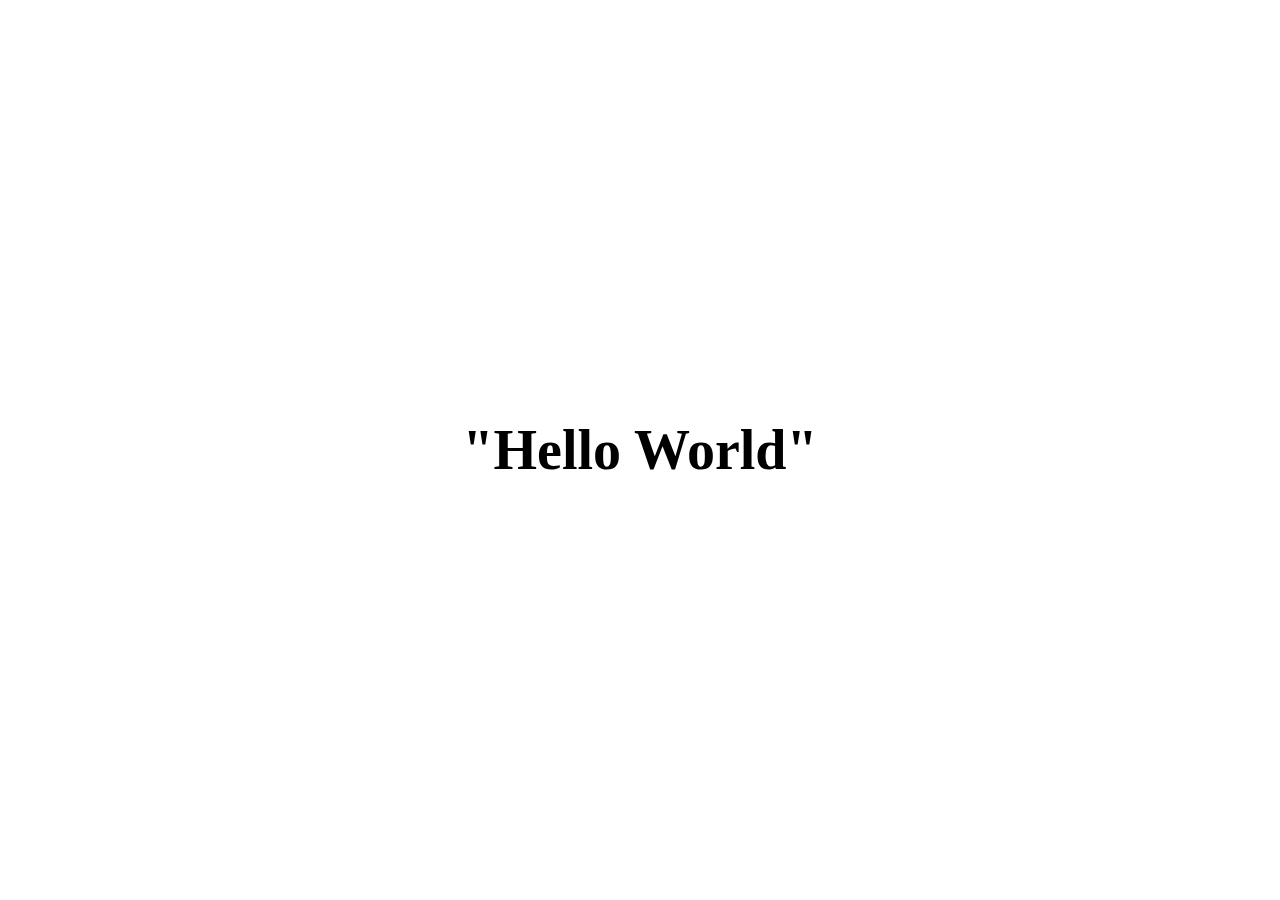
<file: index.html>
<!DOCTYPE html>
<html lang="en">
<head>
    <meta charset="UTF-8">
    <meta name="viewport" content="width=device-width, initial-scale=1.0">
    <title>Coursera</title>
    <link rel="stylesheet" href="main.css">
</head>
<body>
    <h1>"Hello World"</h1>
</body>
</html>
</file>
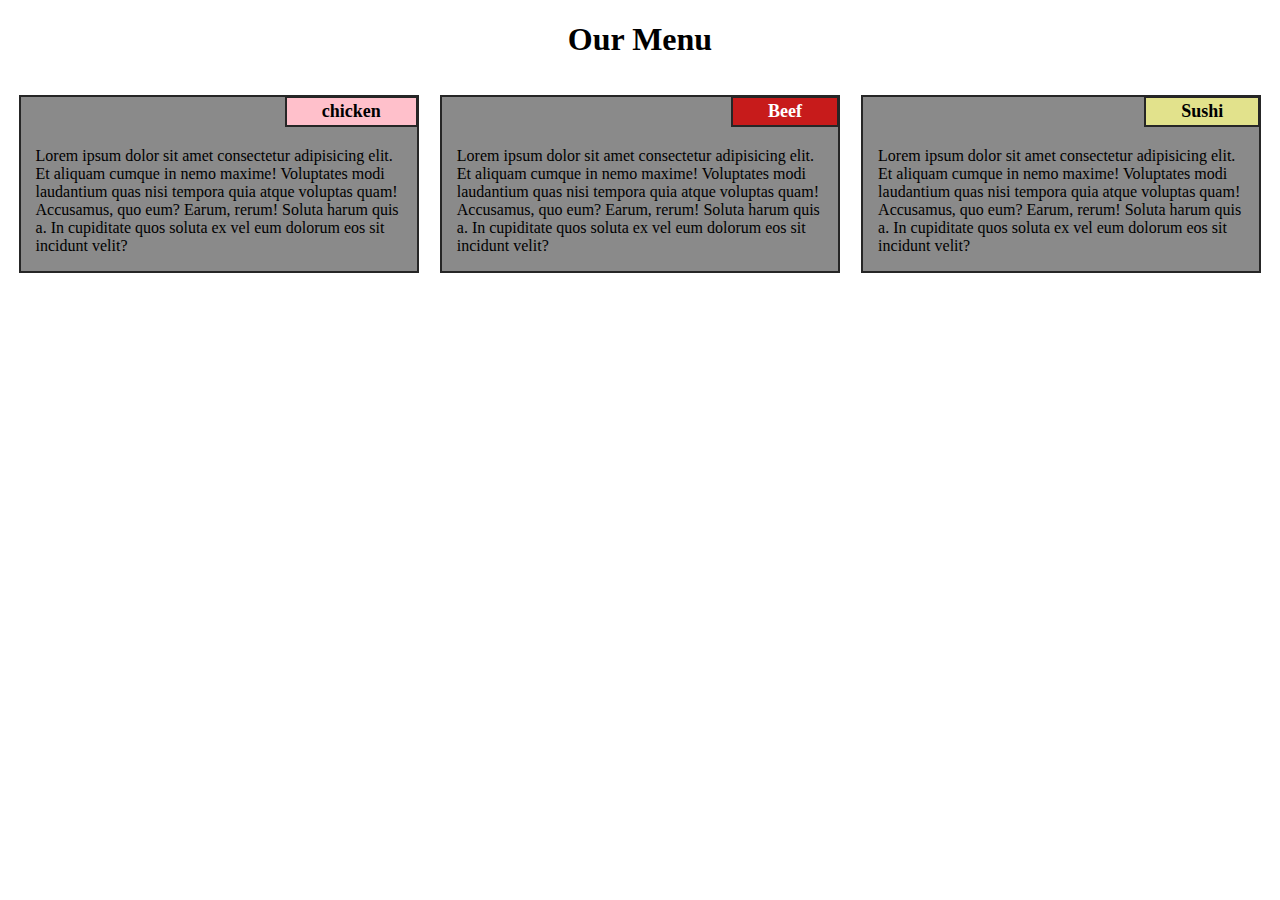
<file: module2-solution/index.html>
<!DOCTYPE html>
<html lang="en">

<head>
    <meta charset="UTF-8">
    <meta name="viewport" content="width=device-width, initial-scale=1.0">
    <title>Module 2 Solution</title>
    <link rel="stylesheet" href="css/main.css">
</head>

<body>
    <header>
        <h1>Our Menu</h1>
    </header>
        <div class="row">
            <article class="col-sm-12 col-md-6 col-lg-4">
                <div class="item">
                    <div class="item-name bgPink">
                        <h2>
                            chicken
                        </h2>
                    </div>
                    <p class="item-details">
                        Lorem ipsum dolor sit amet consectetur adipisicing elit. Et aliquam cumque in nemo maxime!
                        Voluptates modi laudantium quas nisi tempora quia atque voluptas quam! Accusamus, quo eum?
                        Earum, rerum! Soluta harum quis a. In cupiditate quos soluta ex vel eum dolorum eos sit incidunt
                        velit?
                    </p>
                </div>
            </article>
            <article class="col-sm-12 col-md-6 col-lg-4">
                <div class="item">
                    <div class="item-name bgRed">
                        <h2>
                            Beef
                        </h2>
                    </div>
                    <p class="item-details">
                        Lorem ipsum dolor sit amet consectetur adipisicing elit. Et aliquam cumque in nemo maxime!
                        Voluptates modi laudantium quas nisi tempora quia atque voluptas quam! Accusamus, quo eum?
                        Earum, rerum! Soluta harum quis a. In cupiditate quos soluta ex vel eum dolorum eos sit incidunt
                        velit?
                    </p>
                </div>
            </article>
            <article class="col-sm-12 col-md-12 col-lg-4">
                <div class="item">
                    <div class="item-name bgYellow">
                        <h2>
                            Sushi
                        </h2>
                    </div>
                    <p class="item-details">
                        Lorem ipsum dolor sit amet consectetur adipisicing elit. Et aliquam cumque in nemo maxime!
                        Voluptates modi laudantium quas nisi tempora quia atque voluptas quam! Accusamus, quo eum?
                        Earum, rerum! Soluta harum quis a. In cupiditate quos soluta ex vel eum dolorum eos sit incidunt
                        velit?
                    </p>
                </div>
            </article>
            <div class="clear"></div>
        </div>
</body>

</html>
</file>
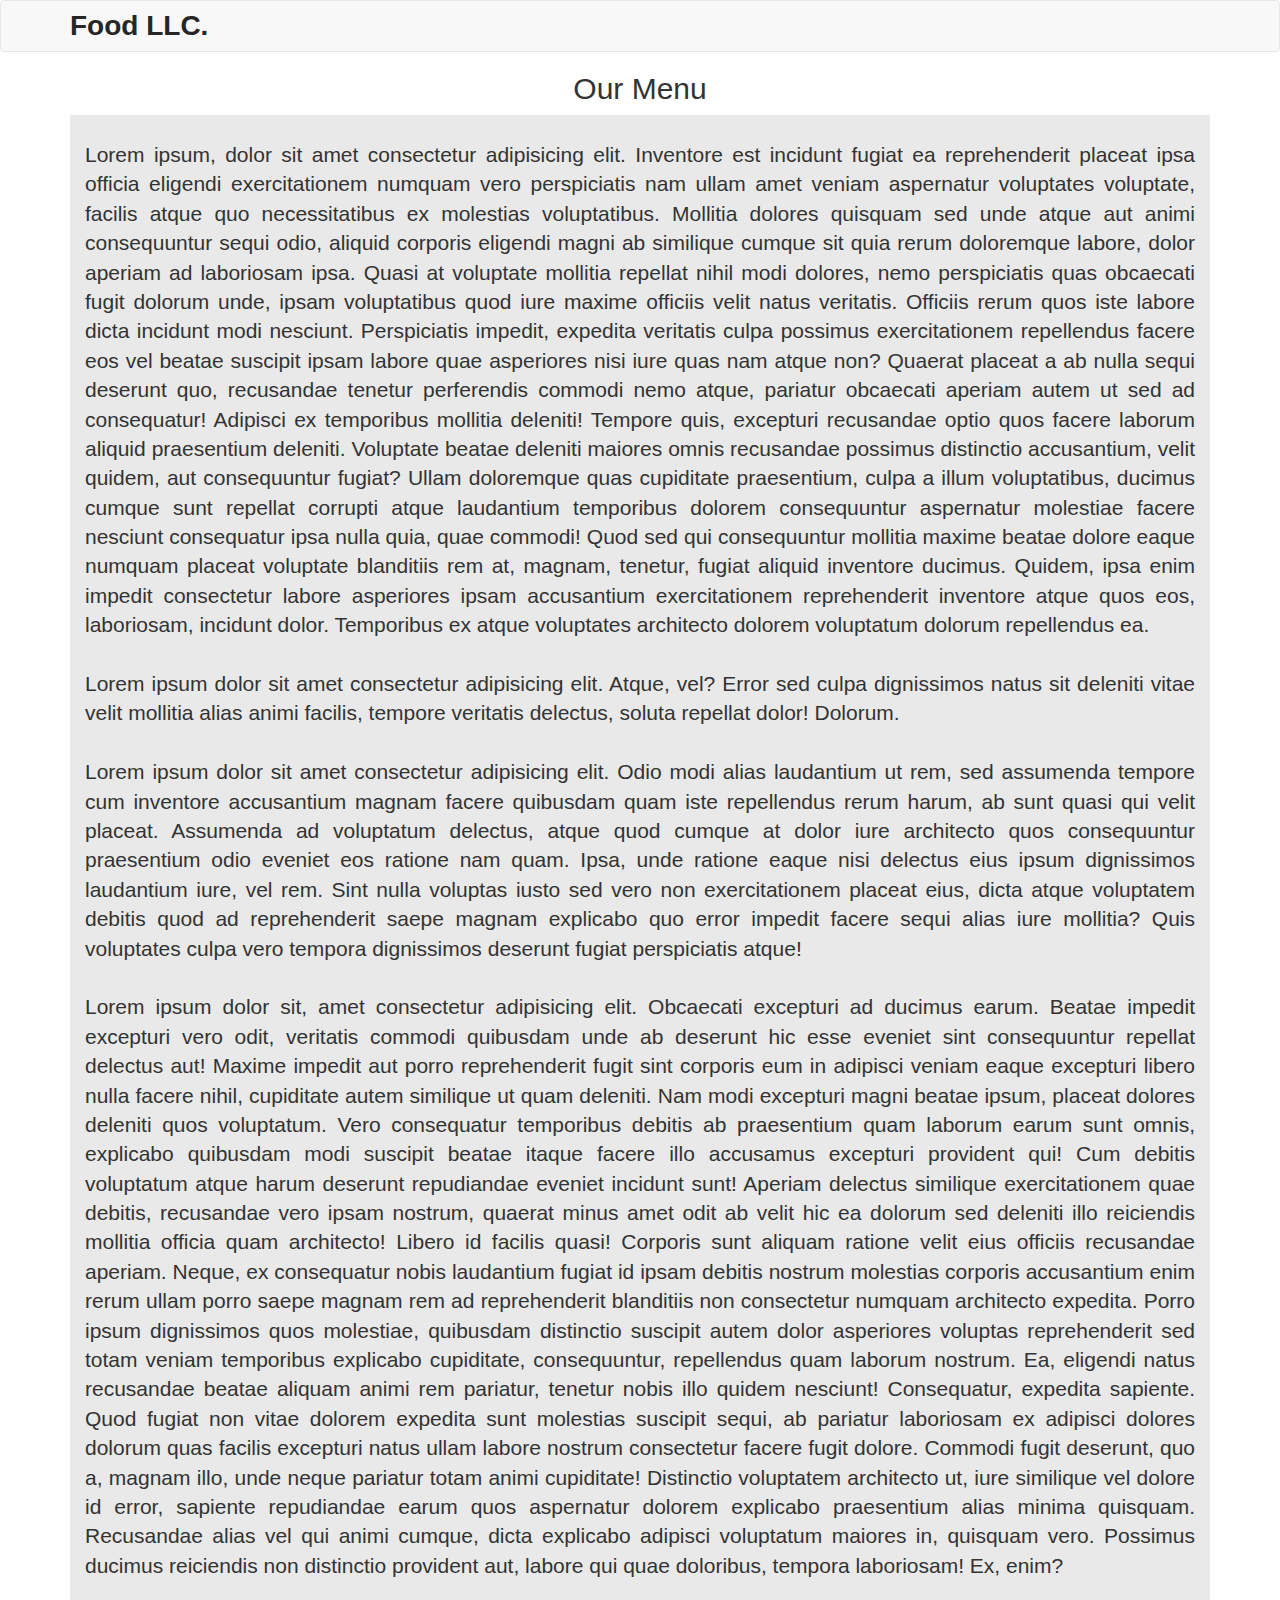
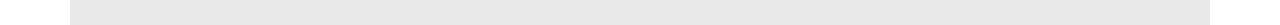
<file: module3-solution/index.html>
<!DOCTYPE html>
<html lang="en">

<head>
    <meta charset="UTF-8">
    <meta name="viewport" content="width=device-width, initial-scale=1.0">
    <title>Document</title>

    <!-- Bootstrap 4 CSS -->
    <link rel="stylesheet" href="css/bootstrap.min.css">

    <!-- Main CSS Style File -->
    <link rel="stylesheet" href="css/main.css">
</head>

<body>
    <nav class="navbar navbar-default ">
        <div class="container">
            <!-- Brand and toggle get grouped for better mobile display -->
            <div class="navbar-header">
                <button type="button" class="navbar-toggle collapsed" data-toggle="collapse"
                    data-target="#bs-example-navbar-collapse-1" aria-expanded="false">
                    <span class="sr-only">Toggle navigation</span>
                    <span class="icon-bar"></span>
                    <span class="icon-bar"></span>
                    <span class="icon-bar"></span>
                </button>
                <a class="navbar-brand" href="#">Food LLC.</a>
            </div>

            <!-- Collect the nav links, forms, and other content for toggling -->
            <div class="collapse navbar-collapse" id="bs-example-navbar-collapse-1">
                <ul class="nav navbar-nav visible-xs">
                    <li><a href="#">Chicken</a></li>
                    <li><a href="#">Beef</a></li>
                    <li><a href="#">Sushi</a></li>
                </ul>
            </div><!-- /.navbar-collapse -->
        </div><!-- /.container-fluid -->
    </nav>

    <header>
        <h2 class="text-center">Our Menu</h2>
    </header>

    <section class="container">
        <div class="tall-sec">
            <div class="row">
                <div class="col-xs-12">
                    <p class="lead text-justify">
                        Lorem ipsum, dolor sit amet consectetur adipisicing elit. Inventore est incidunt fugiat ea reprehenderit placeat ipsa officia eligendi exercitationem numquam vero perspiciatis nam ullam amet veniam aspernatur voluptates voluptate, facilis atque quo necessitatibus ex molestias voluptatibus. Mollitia dolores quisquam sed unde atque aut animi consequuntur sequi odio, aliquid corporis eligendi magni ab similique cumque sit quia rerum doloremque labore, dolor aperiam ad laboriosam ipsa. Quasi at voluptate mollitia repellat nihil modi dolores, nemo perspiciatis quas obcaecati fugit dolorum unde, ipsam voluptatibus quod iure maxime officiis velit natus veritatis. Officiis rerum quos iste labore dicta incidunt modi nesciunt. Perspiciatis impedit, expedita veritatis culpa possimus exercitationem repellendus facere eos vel beatae suscipit ipsam labore quae asperiores nisi iure quas nam atque non? Quaerat placeat a ab nulla sequi deserunt quo, recusandae tenetur perferendis commodi nemo atque, pariatur obcaecati aperiam autem ut sed ad consequatur! Adipisci ex temporibus mollitia deleniti! Tempore quis, excepturi recusandae optio quos facere laborum aliquid praesentium deleniti. Voluptate beatae deleniti maiores omnis recusandae possimus distinctio accusantium, velit quidem, aut consequuntur fugiat? Ullam doloremque quas cupiditate praesentium, culpa a illum voluptatibus, ducimus cumque sunt repellat corrupti atque laudantium temporibus dolorem consequuntur aspernatur molestiae facere nesciunt consequatur ipsa nulla quia, quae commodi! Quod sed qui consequuntur mollitia maxime beatae dolore eaque numquam placeat voluptate blanditiis rem at, magnam, tenetur, fugiat aliquid inventore ducimus. Quidem, ipsa enim impedit consectetur labore asperiores ipsam accusantium exercitationem reprehenderit inventore atque quos eos, laboriosam, incidunt dolor. Temporibus ex atque voluptates architecto dolorem voluptatum dolorum repellendus ea.
                        <br>
                        <br>
                        Lorem ipsum dolor sit amet consectetur adipisicing elit. Atque, vel? Error sed culpa dignissimos natus sit deleniti vitae velit mollitia alias animi facilis, tempore veritatis delectus, soluta repellat dolor! Dolorum.
                        <br>
                        <br>
                        Lorem ipsum dolor sit amet consectetur adipisicing elit. Odio modi alias laudantium ut rem, sed assumenda tempore cum inventore accusantium magnam facere quibusdam quam iste repellendus rerum harum, ab sunt quasi qui velit placeat. Assumenda ad voluptatum delectus, atque quod cumque at dolor iure architecto quos consequuntur praesentium odio eveniet eos ratione nam quam. Ipsa, unde ratione eaque nisi delectus eius ipsum dignissimos laudantium iure, vel rem. Sint nulla voluptas iusto sed vero non exercitationem placeat eius, dicta atque voluptatem debitis quod ad reprehenderit saepe magnam explicabo quo error impedit facere sequi alias iure mollitia? Quis voluptates culpa vero tempora dignissimos deserunt fugiat perspiciatis atque!
                        <br>
                        <br>
                        Lorem ipsum dolor sit, amet consectetur adipisicing elit. Obcaecati excepturi ad ducimus earum. Beatae impedit excepturi vero odit, veritatis commodi quibusdam unde ab deserunt hic esse eveniet sint consequuntur repellat delectus aut! Maxime impedit aut porro reprehenderit fugit sint corporis eum in adipisci veniam eaque excepturi libero nulla facere nihil, cupiditate autem similique ut quam deleniti. Nam modi excepturi magni beatae ipsum, placeat dolores deleniti quos voluptatum. Vero consequatur temporibus debitis ab praesentium quam laborum earum sunt omnis, explicabo quibusdam modi suscipit beatae itaque facere illo accusamus excepturi provident qui! Cum debitis voluptatum atque harum deserunt repudiandae eveniet incidunt sunt! Aperiam delectus similique exercitationem quae debitis, recusandae vero ipsam nostrum, quaerat minus amet odit ab velit hic ea dolorum sed deleniti illo reiciendis mollitia officia quam architecto! Libero id facilis quasi! Corporis sunt aliquam ratione velit eius officiis recusandae aperiam. Neque, ex consequatur nobis laudantium fugiat id ipsam debitis nostrum molestias corporis accusantium enim rerum ullam porro saepe magnam rem ad reprehenderit blanditiis non consectetur numquam architecto expedita. Porro ipsum dignissimos quos molestiae, quibusdam distinctio suscipit autem dolor asperiores voluptas reprehenderit sed totam veniam temporibus explicabo cupiditate, consequuntur, repellendus quam laborum nostrum. Ea, eligendi natus recusandae beatae aliquam animi rem pariatur, tenetur nobis illo quidem nesciunt! Consequatur, expedita sapiente. Quod fugiat non vitae dolorem expedita sunt molestias suscipit sequi, ab pariatur laboriosam ex adipisci dolores dolorum quas facilis excepturi natus ullam labore nostrum consectetur facere fugit dolore. Commodi fugit deserunt, quo a, magnam illo, unde neque pariatur totam animi cupiditate! Distinctio voluptatem architecto ut, iure similique vel dolore id error, sapiente repudiandae earum quos aspernatur dolorem explicabo praesentium alias minima quisquam. Recusandae alias vel qui animi cumque, dicta explicabo adipisci voluptatum maiores in, quisquam vero. Possimus ducimus reiciendis non distinctio provident aut, labore qui quae doloribus, tempora laboriosam! Ex, enim?
                    </p>
                </div>
            </div>
        </div>
    </section>

    <!--JQuery -->
    <script src="js/jquery.min.js"></script>

    <!--Bootstrap  -->
    <script src="js/bootstrap.min.js"></script>
</body>

</html>
</file>
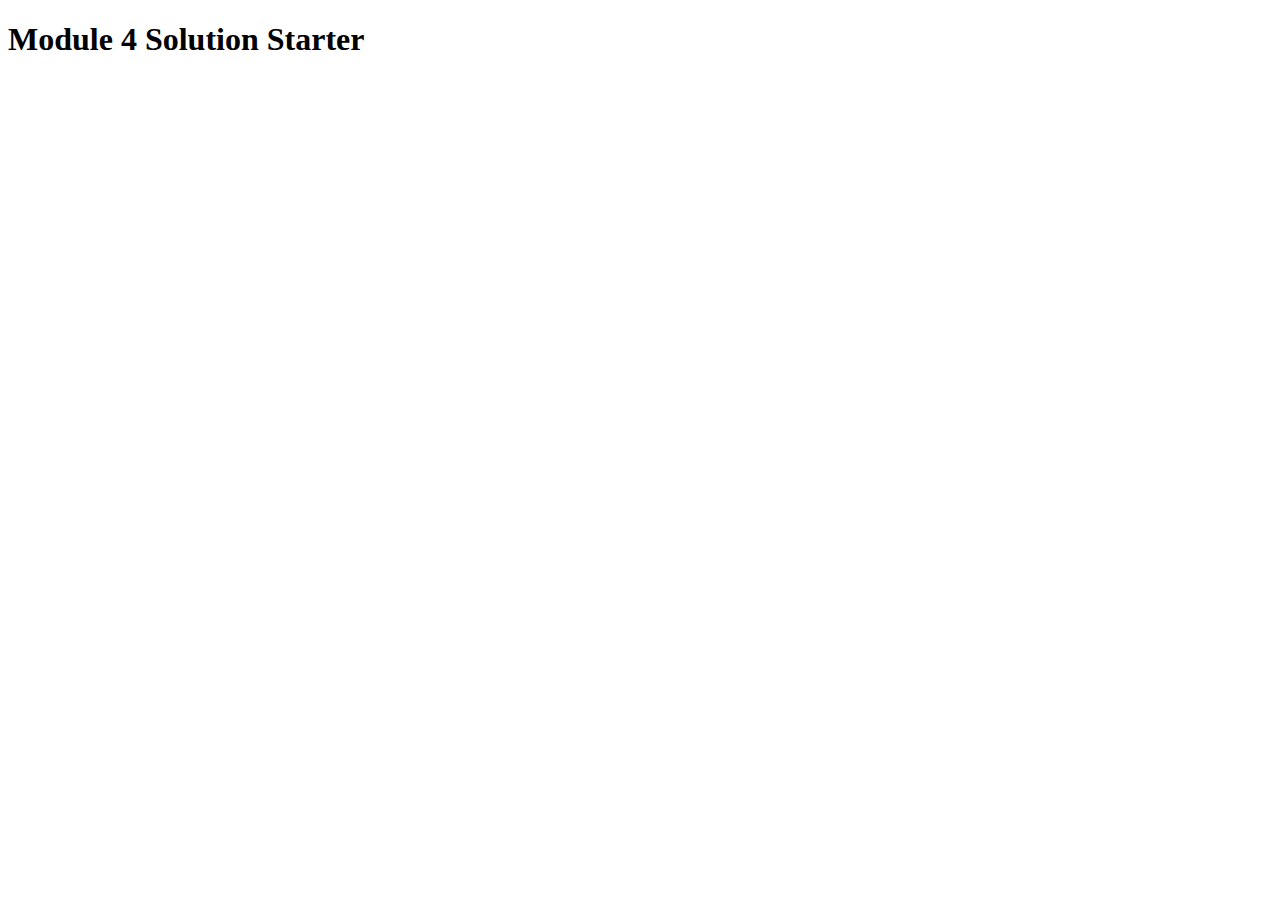
<file: module4_solution/index.html>
<!DOCTYPE html>
<html>
<head>
  <meta charset="utf-8">
  <title>Module 4 Solution Starter</title>
  <script>
    var names = []; // DO NOT REMOVE
  </script>
  <script src="SpeakHello.js"></script>
  <script src="SpeakGoodBye.js"></script>
  <script src="script.js"></script>
</head>
<body>
  <h1>Module 4 Solution Starter</h1>
</body>
</html>
</file>
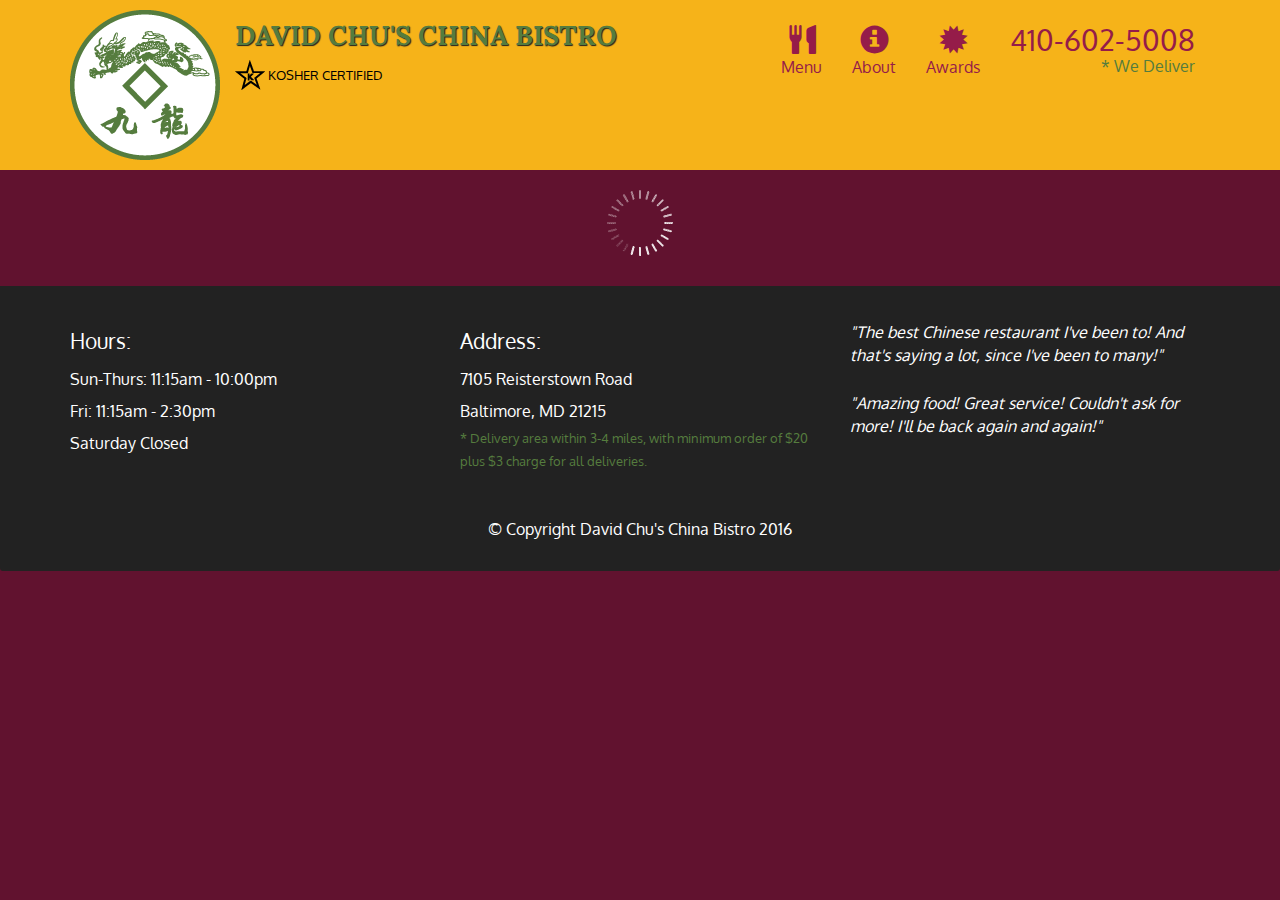
<file: module5_solution/index.html>
<!doctype html>
<html lang="en">
  <head>
    <meta charset="utf-8">
    <meta http-equiv="X-UA-Compatible" content="IE=edge">
    <meta name="viewport" content="width=device-width, initial-scale=1">
    <title>David Chu's China Bistro</title>
    <link rel="stylesheet" href="css/bootstrap.min.css">
    <link rel="stylesheet" href="css/styles.css">
    <link href='https://fonts.googleapis.com/css?family=Oxygen:400,300,700' rel='stylesheet' type='text/css'>
    <link href='https://fonts.googleapis.com/css?family=Lora' rel='stylesheet' type='text/css'>
  </head>
<body>
  <header>
    <nav id="header-nav" class="navbar navbar-default">
      <div class="container">
        <div class="navbar-header">
          <a href="index.html" class="pull-left visible-md visible-lg">
            <div id="logo-img" alt="Logo image"></div>
          </a>

          <div class="navbar-brand">
            <a href="index.html"><h1>David Chu's China Bistro</h1></a>
            <p>
              <img src="images/star-k-logo.png" alt="Kosher certification">
              <span>Kosher Certified</span>
            </p>
          </div>

          <button id="navbarToggle" type="button" class="navbar-toggle collapsed" data-toggle="collapse" data-target="#collapsable-nav" aria-expanded="false">
            <span class="sr-only">Toggle navigation</span>
            <span class="icon-bar"></span>
            <span class="icon-bar"></span>
            <span class="icon-bar"></span>
          </button>
        </div>
        
        <div id="collapsable-nav" class="collapse navbar-collapse">
           <ul id="nav-list" class="nav navbar-nav navbar-right">
            <li id="navHomeButton" class="visible-xs active">
              <a href="index.html">
                <span class="glyphicon glyphicon-home"></span> Home</a>
            </li>
            <li id="navMenuButton">
              <a href="#" onclick="$dc.loadMenuCategories();">
                <span class="glyphicon glyphicon-cutlery"></span><br class="hidden-xs"> Menu</a>
            </li>
            <li>
              <a href="#">
                <span class="glyphicon glyphicon-info-sign"></span><br class="hidden-xs"> About</a>
            </li>
            <li>
              <a href="#">
                <span class="glyphicon glyphicon-certificate"></span><br class="hidden-xs"> Awards</a>
            </li>
            <li id="phone" class="hidden-xs">
              <a href="tel:410-602-5008">
                <span>410-602-5008</span></a><div>* We Deliver</div>
            </li>
          </ul><!-- #nav-list -->
        </div><!-- .collapse .navbar-collapse -->
      </div><!-- .container -->
    </nav><!-- #header-nav -->
  </header>

  <div id="call-btn" class="visible-xs">
    <a class="btn" href="tel:410-602-5008">
    <span class="glyphicon glyphicon-earphone"></span>
    410-602-5008
    </a>
  </div>
  <div id="xs-deliver" class="text-center visible-xs">* We Deliver</div>

  <div id="main-content" class="container"></div>

  <footer class="panel-footer">
    <div class="container">
      <div class="row">
        <section id="hours" class="col-sm-4">
          <span>Hours:</span><br>
          Sun-Thurs: 11:15am - 10:00pm<br>
          Fri: 11:15am - 2:30pm<br>
          Saturday Closed
          <hr class="visible-xs">
        </section>
        <section id="address" class="col-sm-4">
          <span>Address:</span><br>
          7105 Reisterstown Road<br>
          Baltimore, MD 21215
          <p>* Delivery area within 3-4 miles, with minimum order of $20 plus $3 charge for all deliveries.</p>
          <hr class="visible-xs">
        </section>
        <section id="testimonials" class="col-sm-4">
          <p>"The best Chinese restaurant I've been to! And that's saying a lot, since I've been to many!"</p>
          <p>"Amazing food! Great service! Couldn't ask for more! I'll be back again and again!"</p>
        </section>
      </div>
      <div class="text-center">&copy; Copyright David Chu's China Bistro 2016</div>
    </div>
  </footer>

  <!-- jQuery (Bootstrap JS plugins depend on it) -->
  <script src="js/jquery-2.1.4.min.js"></script>
  <script src="js/bootstrap.min.js"></script>
  <script src="js/ajax-utils.js"></script>
  <script src="js/script.js"></script>
</body>
</html>
</file>
<file: main.css>
h1{
    margin: 0;
    padding: 0;
    font-size: 3.5em;
    font-family: console;
    position: absolute;
    top: 50%;
    left: 50%;
    transform: translate(-50%, -50%);
    -webkit-transform: translate(-50%, -50%);
    -moz-transform: translate(-50%, -50%);
    -ms-transform: translate(-50%, -50%);
    -o-transform: translate(-50%, -50%);
}
</file>
<file: module2-solution/css/main.css>
* {
    box-sizing: border-box;
}

body {
    font-family: cursive;
}

header {
    text-align: center;
}

.row{
    width: 100%;
}

.clear {
    clear: both
}

.item{
    padding: 0 15px;
    border: 2px solid #262626;
    width: 95%;
    margin: 15px auto;
    position: relative;
    background-color: #8a8a8a
}

.item-name{
    position: absolute;
    top: -1px;
    right: -1px;
    border: 2px solid #262626;
    background-color: #8a8a8a;
}

.item-name h2{
    margin: 0;
    padding: 3px 35px;
    font-size: 18px;
    display: inline-block;
}

.bgPink{
    background-color: pink;
}

.bgRed{
    background-color: #c71b1b;
    color: #FFF;
}

.bgYellow{
    background-color: #e2e28c;
}

.item-details{
    margin-top: 50px;
}
/********** Large devices only **********/
@media (min-width: 992px) {

    .col-lg-1,
    .col-lg-2,
    .col-lg-3,
    .col-lg-4,
    .col-lg-5,
    .col-lg-6,
    .col-lg-7,
    .col-lg-8,
    .col-lg-9,
    .col-lg-10,
    .col-lg-11,
    .col-lg-12 {
        float: left;
    }

    .col-lg-1 {
        width: 8.33%;
    }

    .col-lg-2 {
        width: 16.66%;
    }

    .col-lg-3 {
        width: 25%;
    }

    .col-lg-4 {
        width: 33.33%;
    }

    .col-lg-5 {
        width: 41.66%;
    }

    .col-lg-6 {
        width: 50%;
    }

    .col-lg-7 {
        width: 58.33%;
    }

    .col-lg-8 {
        width: 66.66%;
    }

    .col-lg-9 {
        width: 74.99%;
    }

    .col-lg-10 {
        width: 83.33%;
    }

    .col-lg-11 {
        width: 91.66%;
    }

    .col-lg-12 {
        width: 100%;
    }
}

/********** Medium devices only **********/
@media (min-width: 768px ) and (max-width: 991px) {

    .col-md-1,
    .col-md-2,
    .col-md-3,
    .col-md-4,
    .col-md-5,
    .col-md-6,
    .col-md-7,
    .col-md-8,
    .col-md-9,
    .col-md-10,
    .col-md-11,
    .col-md-12 {
        float: left;
    }

    .col-md-1 {
        width: 8.33%;
    }

    .col-md-2 {
        width: 16.66%;
    }

    .col-md-3 {
        width: 25%;
    }

    .col-md-4 {
        width: 33.33%;
    }

    .col-md-5 {
        width: 41.66%;
    }

    .col-md-6 {
        width: 50%;
    }

    .col-md-7 {
        width: 58.33%;
    }

    .col-md-8 {
        width: 66.66%;
    }

    .col-md-9 {
        width: 74.99%;
    }

    .col-md-10 {
        width: 83.33%;
    }

    .col-md-11 {
        width: 91.66%;
    }

    .col-md-12 {
        width: 100%;
    }
}


/********** Medium devices only **********/
@media (max-width: 767px) {

    .col-sm-1,
    .col-sm-2,
    .col-sm-3,
    .col-sm-4,
    .col-sm-5,
    .col-sm-6,
    .col-sm-7,
    .col-sm-8,
    .col-sm-9,
    .col-sm-10,
    .col-sm-11,
    .col-sm-12 {
        float: left;
    }

    .col-sm-1 {
        width: 8.33%;
    }

    .col-sm-2 {
        width: 16.66%;
    }

    .col-sm-3 {
        width: 25%;
    }

    .col-sm-4 {
        width: 33.33%;
    }

    .col-sm-5 {
        width: 41.66%;
    }

    .col-sm-6 {
        width: 50%;
    }

    .col-sm-7 {
        width: 58.33%;
    }

    .col-sm-8 {
        width: 66.66%;
    }

    .col-sm-9 {
        width: 74.99%;
    }

    .col-sm-10 {
        width: 83.33%;
    }

    .col-sm-11 {
        width: 91.66%;
    }

    .col-sm-12 {
        width: 100%;
    }
}
</file>
<file: module3-solution/css/main.css>
.nav.navbar-nav{
    margin-top: 0;
    margin-bottom: 0;
}

.navbar-nav>li>a{
    text-align: center;
    background-color: #FFF;
    border-bottom: 1px solid #262626;
    
}

.navbar-default .navbar-nav>li>a{
    color: #262626;
}

.navbar-default .navbar-brand{
    color: #262626;
    font-weight: bold;
    font-size: 2em;
}

.navbar-nav>li:first-child>a{
    border-top: 1px solid #262626;
}

.tall-sec{
    background-color: #e7e7e7e7;
    padding: 25px 15px;
}
</file>
<file: module5_solution/css/styles.css>
body {
  font-size: 16px;
  color: #fff;
  background-color: #61122f;
  font-family: 'Oxygen', sans-serif;
}

/** HEADER **/
#header-nav {
  background-color: #f6b319;
  border-radius: 0;
  border: 0;
}

#logo-img {
  background: url('../images/restaurant-logo_large.png') no-repeat;
  width: 150px;
  height: 150px;
  margin: 10px 15px 10px 0;
}

.navbar-brand {
  padding-top: 25px;
}
.navbar-brand h1 { /* Restaurant name */
  font-family: 'Lora', serif;
  color: #557c3e;
  font-size: 1.5em;
  text-transform: uppercase;
  font-weight: bold;
  text-shadow: 1px 1px 1px #222;
  margin-top: 0;
  margin-bottom: 0;
  line-height: .75;
}
.navbar-brand a:hover, .navbar-brand a:focus {
  text-decoration: none;
}
.navbar-brand p { /* Kosher cert */
  color: #000;
  text-transform: uppercase;
  font-size: .7em;
  margin-top: 15px;
}
.navbar-brand p span { /* Star-K */
  vertical-align: middle;
}

#nav-list {
  margin-top: 10px;
}
#nav-list a {
  color: #951C49;
  text-align: center;
}
#nav-list a:hover {
  background: #E7E7E7;
}
#nav-list a span {
  font-size: 1.8em;
}

#phone {
  margin-top: 5px;
}
#phone a { /* Phone number */
  text-align: right;
  padding-bottom: 0;
}
#phone div { /* We Deliver */
  color: #557c3e;
  text-align: right;
  padding-right: 15px;
}

.navbar-header button.navbar-toggle, .navbar-header .icon-bar {
  border: 1px solid #61122f;
}
.navbar-header button.navbar-toggle {
  clear: both;
  margin-top: -30px;
}
/* END HEADER */

/* FOOTER */
.panel-footer {
  margin-top: 30px;
  padding-top: 35px;
  padding-bottom: 30px;
  background-color: #222;
  border-top: 0;
}
.panel-footer div.row {
  margin-bottom: 35px;
}
#hours, #address {
  line-height: 2;
}
#hours > span, #address > span {
  font-size: 1.3em;
}
#address p {
  color: #557c3e;
  font-size: .8em;
  line-height: 1.8;
}
#testimonials {
  font-style: italic;
}
#testimonials p:nth-child(2) {
  margin-top: 25px;
}
/* END FOOTER */



/* HOME PAGE */
.container .jumbotron {
  box-shadow: 0 0 50px #3F0C1F;
  border: 2px solid #3F0C1F;
}

#menu-tile, #specials-tile, #map-tile {
  height: 250px;
  width: 100%;
  margin-bottom: 15px;
  position: relative;
  border: 2px solid #3F0C1F;
  overflow: hidden;
}
#menu-tile:hover, #specials-tile:hover, #map-tile:hover {
  box-shadow: 0 1px 5px 1px #cccccc;
}
#menu-tile {
  background: url('../images/menu-tile.jpg') no-repeat;
  background-position: center;
}
#specials-tile {
  background: url('../images/specials-tile.jpg') no-repeat;
  background-position: center;
}
#menu-tile span, #specials-tile span, #map-tile span {
  position: absolute;
  bottom: 0;
  right: 0;
  width: 100%;
  text-align: center;
  font-size: 1.6em;
  text-transform: uppercase;
  background-color: #000;
  color: #fff;
  opacity: .8;
}
/* END HOME PAGE */

/* MENU CATEGORIES PAGE */
.category-tile { 
  position: relative;
  border: 2px solid #3F0C1F;
  overflow: hidden;
  width: 200px;
  height: 200px;
  margin: 0 auto 15px;
}
.category-tile span {
  position: absolute;
  bottom: 0;
  right: 0;
  width: 100%;
  text-align: center;
  font-size: 1.2em;
  text-transform: uppercase;
  background-color: #000;
  color: #fff;
  opacity: .8;
}
.category-tile:hover {
  box-shadow: 0 1px 5px 1px #cccccc;
}

#menu-categories-title + div {
  margin-bottom: 50px;
}
/* END MENU CATEGORIES PAGE */

/* SINGLE CATEGORY PAGE */
.menu-item-tile {
  margin-bottom: 25px;
}
.menu-item-tile hr {
  width: 80%;
}
.menu-item-tile .menu-item-price {
  font-size: 1.1em;
  text-align: right;
  margin-top: -15px;
  margin-right: -15px;
}
.menu-item-tile .menu-item-price span {
  font-size: .6em;
}
.menu-item-photo {
  position: relative;
  border: 2px solid #3F0C1F; 
  overflow: hidden;
  padding: 0;
  margin-right: -15px;
  margin-left: auto;
  margin-bottom: 20px;
  max-width: 250px;
}
.menu-item-photo div {
  position: absolute;
  bottom: 0;
  right: 0;
  width: 80px;
  background-color: #557c3e;
  text-align: center;
}
.menu-item-description {
  padding-right: 30px;
}
h3.menu-item-title {
  margin: 0 0 10px;
}
.menu-item-details {
  font-size: .9em;
  font-style: italic;
}
/* END SINGLE CATEGORY PAGE */


/********** Large devices only **********/
@media (min-width: 1200px) {
  .container .jumbotron {
    background: url('../images/jumbotron_1200.jpg') no-repeat;
    height: 675px;
  }
}

/********** Medium devices only **********/
@media (min-width: 992px) and (max-width: 1199px) {
  /* Header */
  #logo-img {
    background: url('../images/restaurant-logo_medium.png') no-repeat;
    width: 100px;
    height: 100px;
    margin: 5px 5px 5px 0;
  }
  /* End Header */

  /* Home Page */
  .container .jumbotron {
    background: url('../images/jumbotron_992.jpg') no-repeat;
    height: 558px;
  }
  /* End Home Page */
}

/********** Small devices only **********/
@media (min-width: 768px) and (max-width: 991px) {
  /* Home Page */
  .container .jumbotron {
    background: url('../images/jumbotron_768.jpg') no-repeat;
    height: 432px;
  }
  /* End Home Page */
}

/********** Extra small devices only **********/
@media (max-width: 767px) {
  /* Header */
  .navbar-brand {
    padding-top: 10px;
    height: 80px;
  }
  .navbar-brand h1 { /* Restaurant name */
    padding-top: 10px;
    font-size: 5vw; /* 1vw = 1% of viewport width */
  }
  .navbar-brand p { /* Kosher cert */
    font-size: .6em;
    margin-top: 12px;
  }
  .navbar-brand p img { /* Star-K */
    height: 20px;
  }

  #collapsable-nav a { /* Collapsed nav menu text */
    font-size: 1.2em;
  }
  #collapsable-nav a span { /* Collapsed nav menu glyph */
    font-size: 1em;
    margin-right: 5px;
  }

  #call-btn > a {
    font-size: 1.5em;
    display: block;
    margin: 0 20px;
    padding: 10px;
    border: 2px solid #fff;
    background-color: #f6b319;
    color: #951c49;
  }
  #xs-deliver {
    margin-top: 5px;
    font-size: .7em;
    letter-spacing: .1em;
    text-transform: uppercase;
  }
  /* End Header */

  /* Footer */
  .panel-footer section {
    margin-bottom: 30px;
    text-align: center;
  }
  .panel-footer section:nth-child(3) {
    margin-bottom: 0; /* margin already exists on the whole row */
  }
  .panel-footer section hr {
    width: 50%;
  }
  /* End Footer */

  /* Home Page */
  .container .jumbotron {
    margin-top: 30px;
    padding: 0;
  }
  #menu-tile, #specials-tile {
    width: 360px;
    margin: 0 auto 15px;
  }

  .menu-item-photo {
    margin-right: auto;
  }
  .menu-item-tile .menu-item-price {
    text-align: center;
  }
  .menu-item-description {
    text-align: center;;
  }
}


/********** Super extra small devices Only :-) (e.g., iPhone 4) **********/
@media (max-width: 479px) {
  /* Header */
  .navbar-brand h1 { /* Restaurant name */
    padding-top: 5px;
    font-size: 6vw;
  }
  /* End Header */
  
  /* Home page */
  #menu-tile, #specials-tile {
    width: 280px;
    margin: 0 auto 15px;
  }

  .col-xxs-12 {
    position: relative;
    min-height: 1px;
    padding-right: 15px;
    padding-left: 15px;
    float: left;
    width: 100%;
  }
}
</file>
